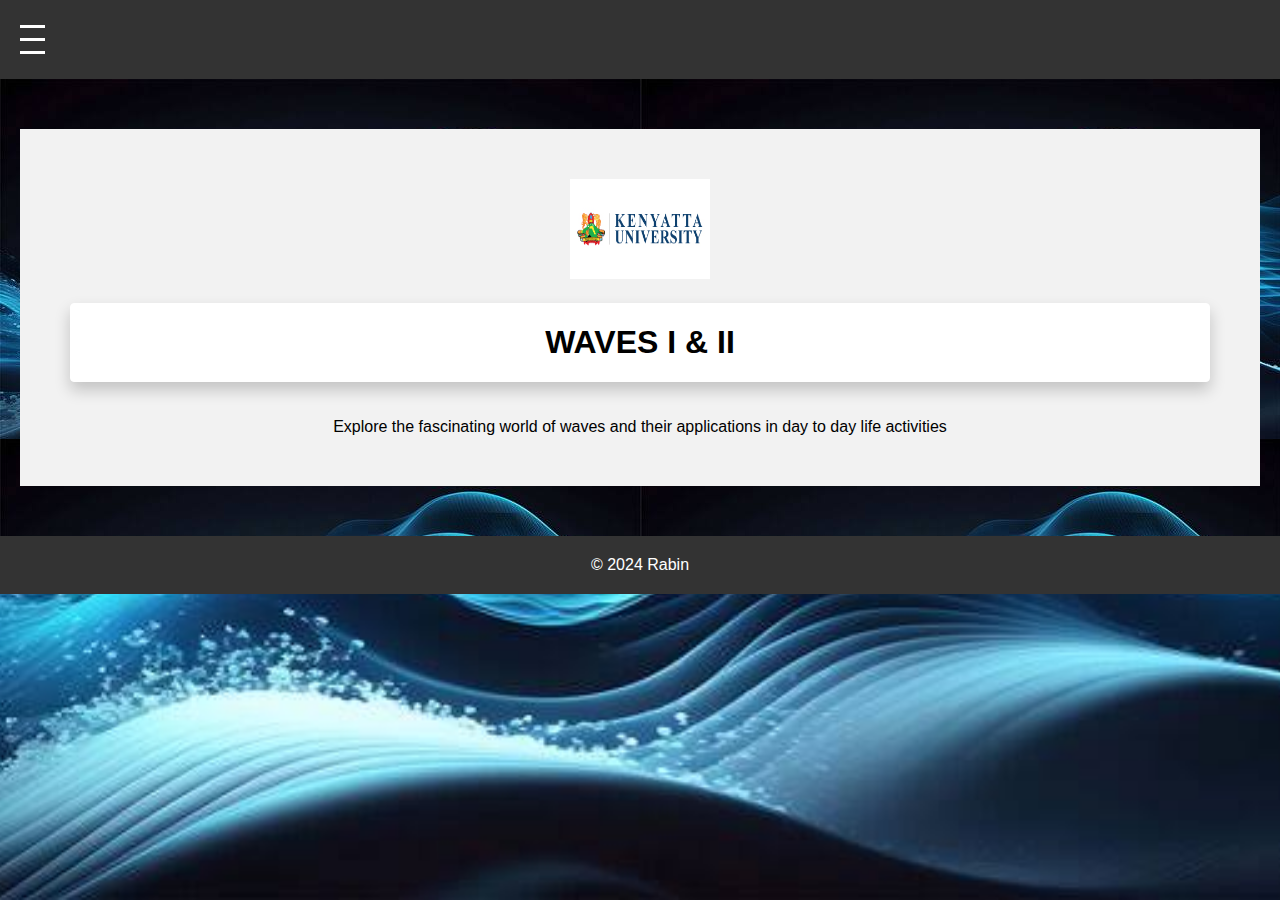
<file: src/index.html>
<!DOCTYPE html><html>

<head>

<meta charset="UTF-8">
<meta name="viewport" content="width=device-width, initial-scale=1.0">
<title>ucu-210-assignment</title>
<link rel="stylesheet" href="styles.css">
</head>

<body>

<header>

    <div class="menu-toggle">
        <div class="line"></div>
        <div class="line"></div>
        <div class="line"></div>
    </div>
    
    <nav class="menu">
    
        <ul>
            <li><a href="index.html">Home</a></li>
            <li><a href="about.html">About</a></li>
            <li><a href="topics.html">Topics</a></li>
            <li><a href="members.html"> Members</a></li>
        </ul>
    
    </nav>

</header>

<main style="background-image: url(backgroundimage.jpeg);">
    <section class="hero">

        <img src="images (4).png" alt="ku_logo" id="ku_logo">

<h1 style="margin-bottom: 36px; margin-top: 20px;">WAVES I & II</h1>

<p>Explore the fascinating world of waves and their applications in day to day life activities</p>


    </section>
</main>

<div class="wave-image">
    <img src="images (3).jpeg" alt="wave-image" id="wave-image">
</div>

<footer>
    <p>&copy; 2024 Rabin</p>
</footer>


<script src="script.js"></script>






</body>

</html>
</file>
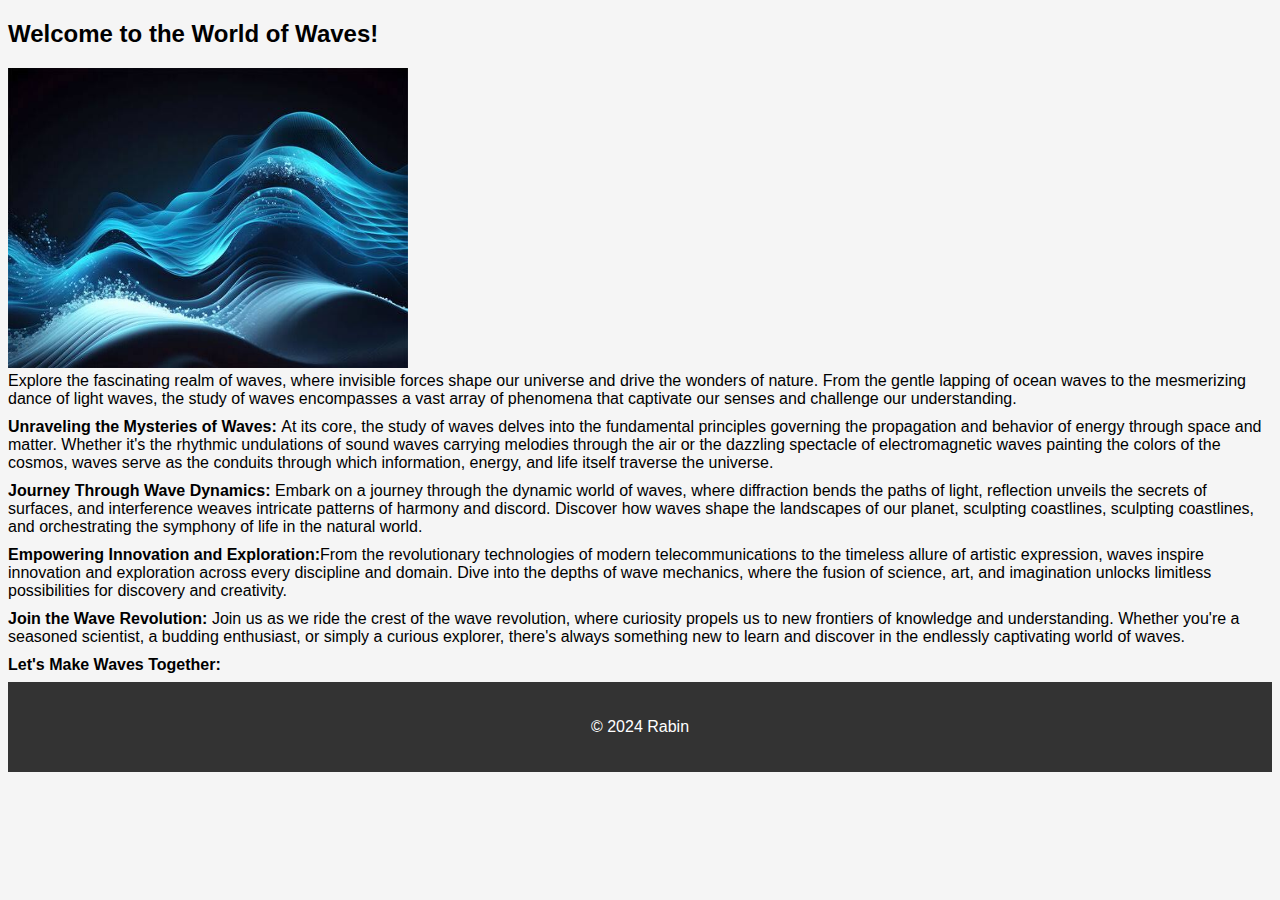
<file: src/about.html>
<!DOCTYPE html>
<html>
    <head>
        <title>about</title>
        <meta charset="UTF-8">
        <meta name="viewport" content="width=device-width, initial-scale=1.0">
        <link rel="stylesheet" href="about.css">
    </head>

    <body>
        <div>
            <h2>Welcome to the World of Waves!</h2>

            <img src="backgroundimage.jpeg" id="wave"> <br>

Explore the fascinating realm of waves, where invisible forces shape our universe and drive the wonders of nature. From the gentle lapping of ocean waves to the mesmerizing dance of light waves, the study of waves encompasses a vast array of phenomena that captivate our senses and challenge our understanding.

<div style="margin-bottom: 8px; margin-top: 10px;"><b>Unraveling the Mysteries of Waves: </b>At its core, the study of waves delves into the fundamental principles governing the propagation and behavior of energy through space and matter. Whether it's the rhythmic undulations of sound waves carrying melodies through the air or the dazzling spectacle of electromagnetic waves painting the colors of the cosmos, waves serve as the conduits through which information, energy, and life itself traverse the universe.
    <br></div>
<div style="margin-bottom: 8px; margin-top: 10px;"><b>Journey Through Wave Dynamics:
</b>Embark on a journey through the dynamic world of waves, where diffraction bends the paths of light, reflection unveils the secrets of surfaces, and interference weaves intricate patterns of harmony and discord. Discover how waves shape the landscapes of our planet, sculpting coastlines, sculpting coastlines, and orchestrating the symphony of life in the natural world. <br></div>
<div style="margin-bottom: 8px; margin-top: 10px;"><b>Empowering Innovation and Exploration:</b>From the revolutionary technologies of modern telecommunications to the timeless allure of artistic expression, waves inspire innovation and exploration across every discipline and domain. Dive into the depths of wave mechanics, where the fusion of science, art, and imagination unlocks limitless possibilities for discovery and creativity.
    <br></div>
<div style="margin-bottom: 8px; margin-top: 10px;"><b>Join the Wave Revolution: </b> Join us as we ride the crest of the wave revolution, where curiosity propels us to new frontiers of knowledge and understanding. Whether you're a seasoned scientist, a budding enthusiast, or simply a curious explorer, there's always something new to learn and discover in the endlessly captivating world of waves.<br></div>
<div style="margin-bottom: 8px; margin-top: 10px;"><b>Let's Make Waves Together:</b> <br></div>

        </div>

        <footer>
            <p>&copy; 2024 Rabin</p>
        </footer>
    </body>
</html>
</file>
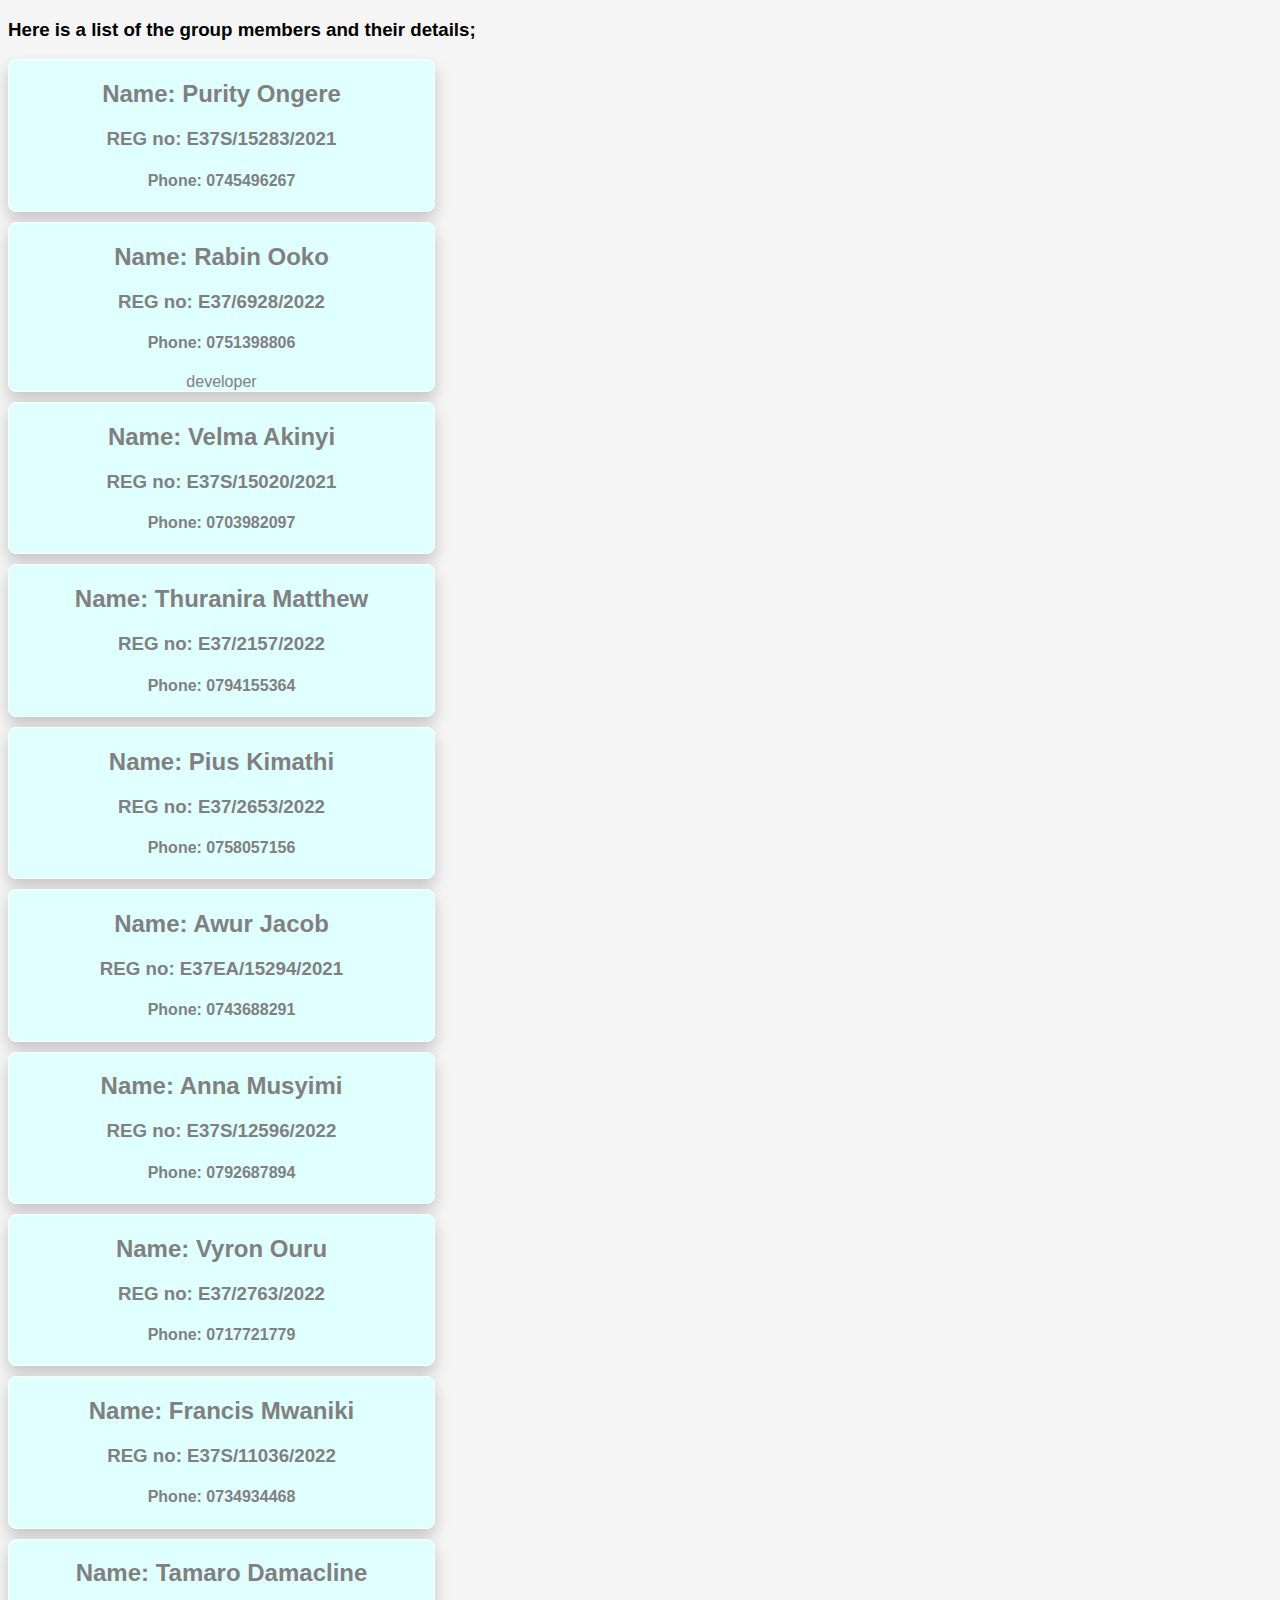
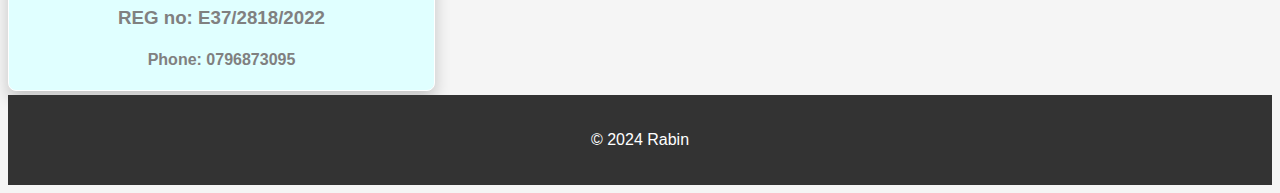
<file: src/members.html>
<!DOCTYPE html>
<html>
    <head>
        <title>members</title>
        <meta charset="UTF-8">
        <meta name="viewport" content="width=device-width, initial-scale=1.0">
        <link rel="stylesheet" href="members.css">
    </head>

    <body>
<h3>Here is a list of the group members and their details; </h3>

<div class="members">
    <h2>Name: Purity Ongere</h2>
    <h3>REG no: E37S/15283/2021</h3>
    <h4>Phone: 0745496267</h4>

</div>

<div class="members">
    <h2>Name: Rabin Ooko</h2>
    <h3>REG no: E37/6928/2022</h3>
    <h4>Phone: 0751398806</h4>
developer
</div>

<div class="members">
    <h2>Name: Velma Akinyi</h2>
    <h3>REG no: E37S/15020/2021</h3>
    <h4>Phone: 0703982097</h4>

</div>

<div class="members">
    <h2>Name: Thuranira Matthew</h2>
    <h3>REG no: E37/2157/2022</h3>
    <h4>Phone: 0794155364</h4>

</div>

<div class="members">
    <h2>Name: Pius Kimathi</h2>
    <h3>REG no: E37/2653/2022</h3>
    <h4>Phone: 0758057156</h4>

</div>

<div class="members">
    <h2>Name: Awur Jacob</h2>
    <h3>REG no: E37EA/15294/2021</h3>
    <h4>Phone: 0743688291</h4>

</div>

<div class="members">
    <h2>Name: Anna Musyimi</h2>
    <h3>REG no: E37S/12596/2022</h3>
    <h4>Phone: 0792687894</h4>

</div>

<div class="members">
    <h2>Name: Vyron Ouru</h2>
    <h3>REG no: E37/2763/2022</h3>
    <h4>Phone: 0717721779</h4>

</div>

<div class="members">
    <h2>Name: Francis Mwaniki</h2>
    <h3>REG no: E37S/11036/2022</h3>
    <h4>Phone: 0734934468</h4>

</div>

<div class="members">
    <h2>Name: Tamaro Damacline</h2>
    <h3>REG no: E37/2818/2022</h3>
    <h4>Phone: 0796873095</h4>

</div>

<footer>
    <p>&copy; 2024 Rabin</p>
</footer>

    </body>
</html>
</file>
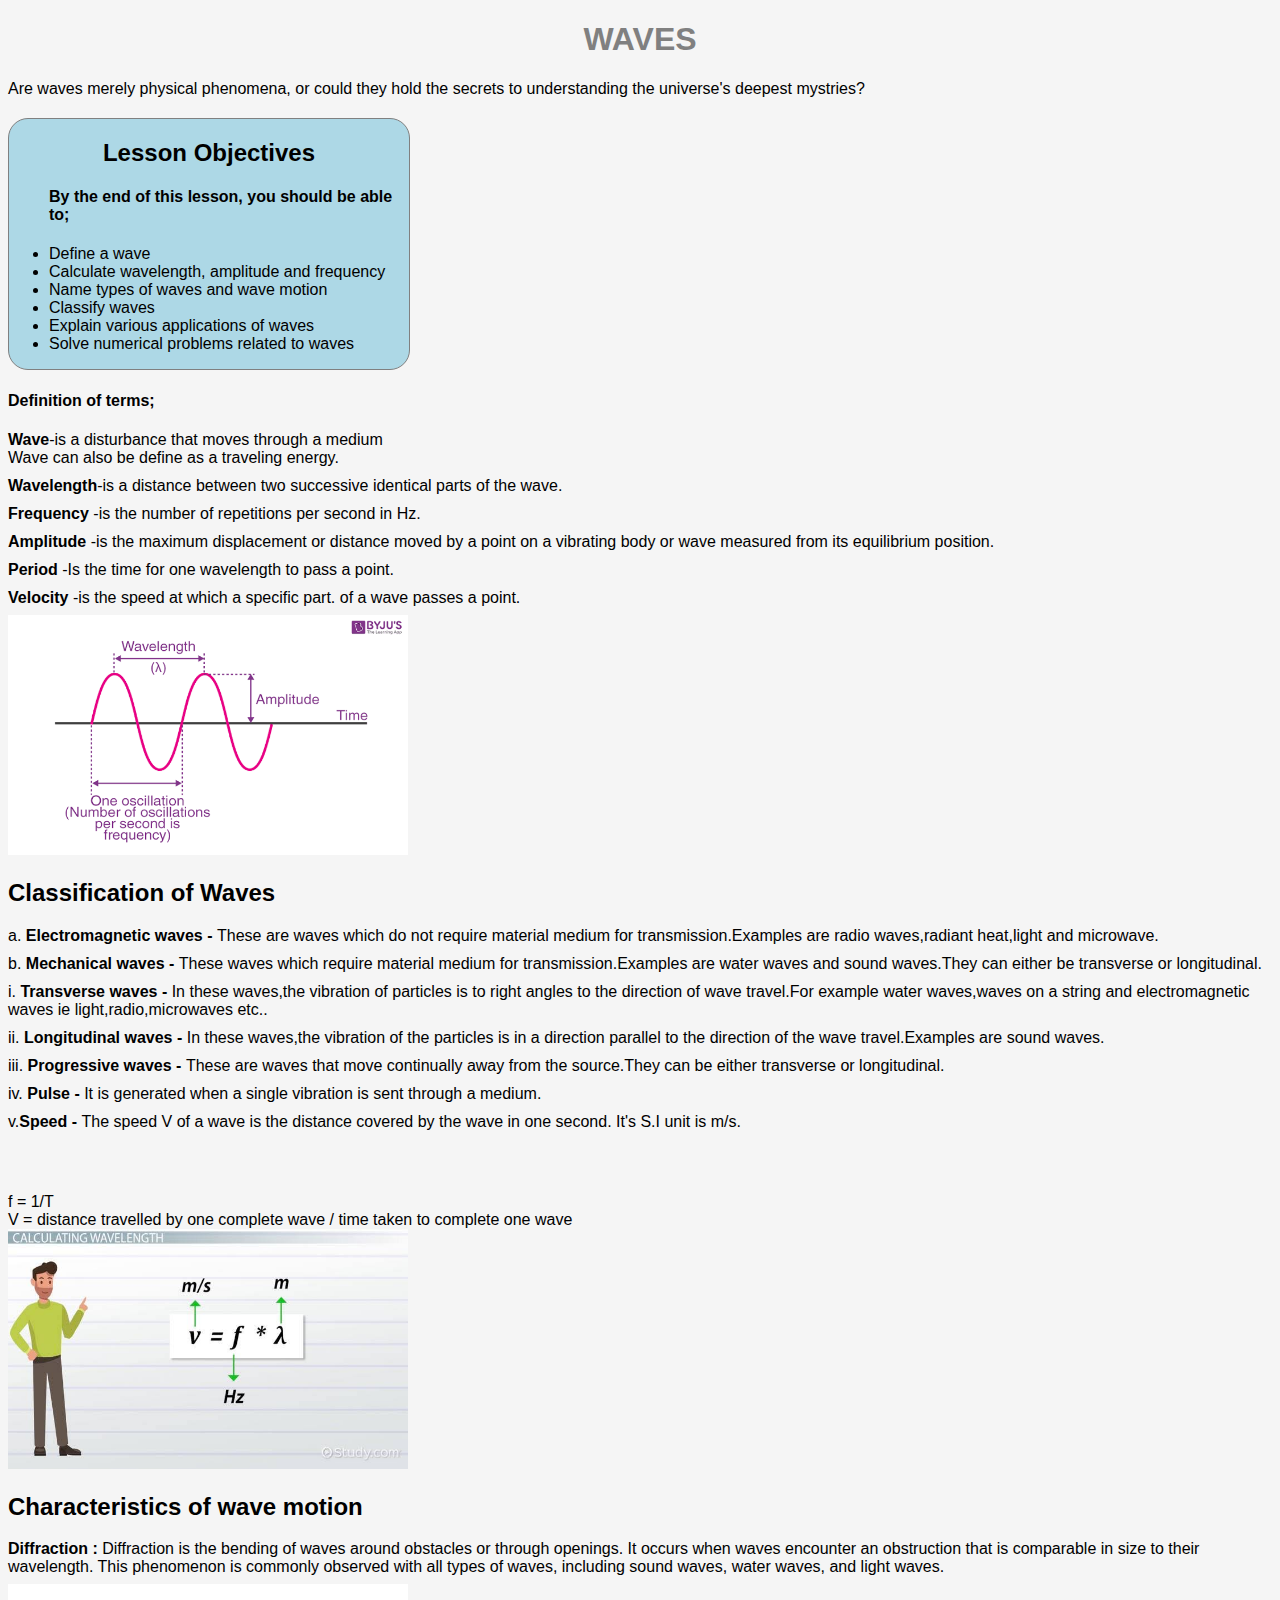
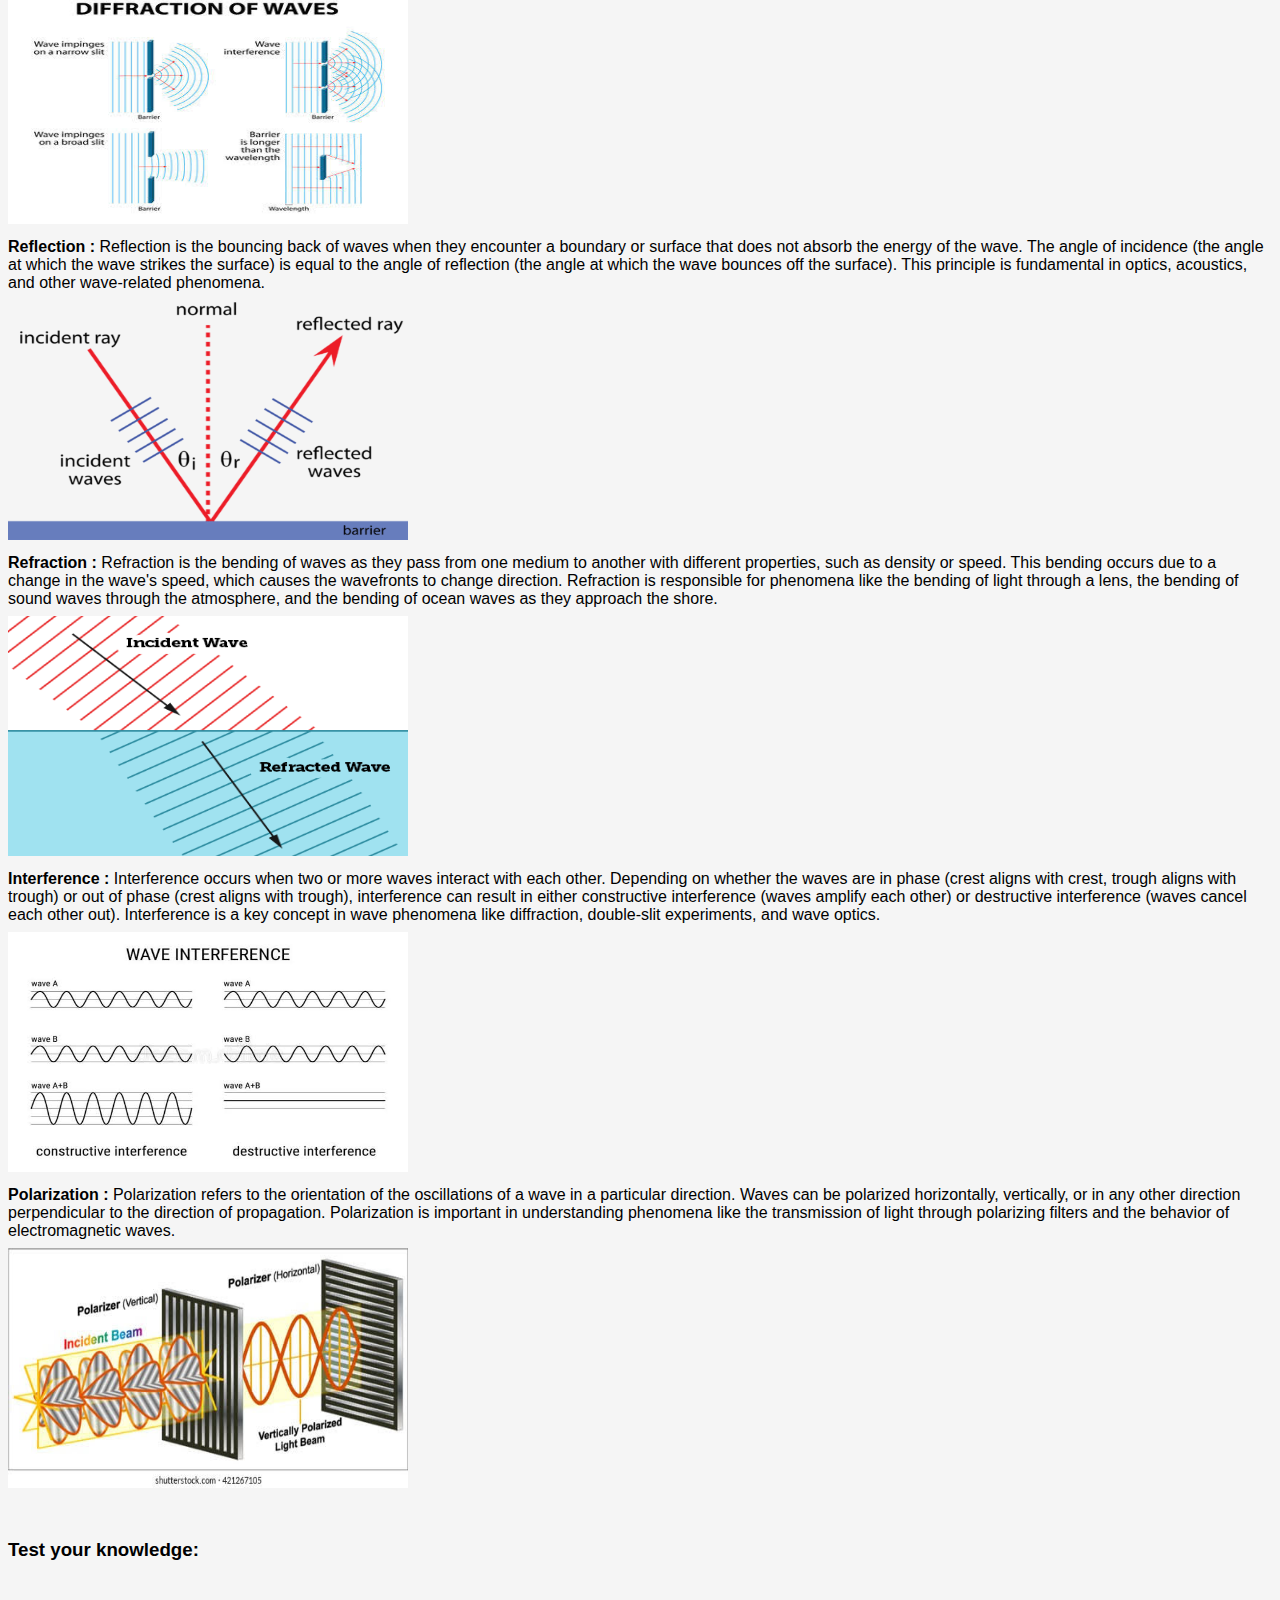
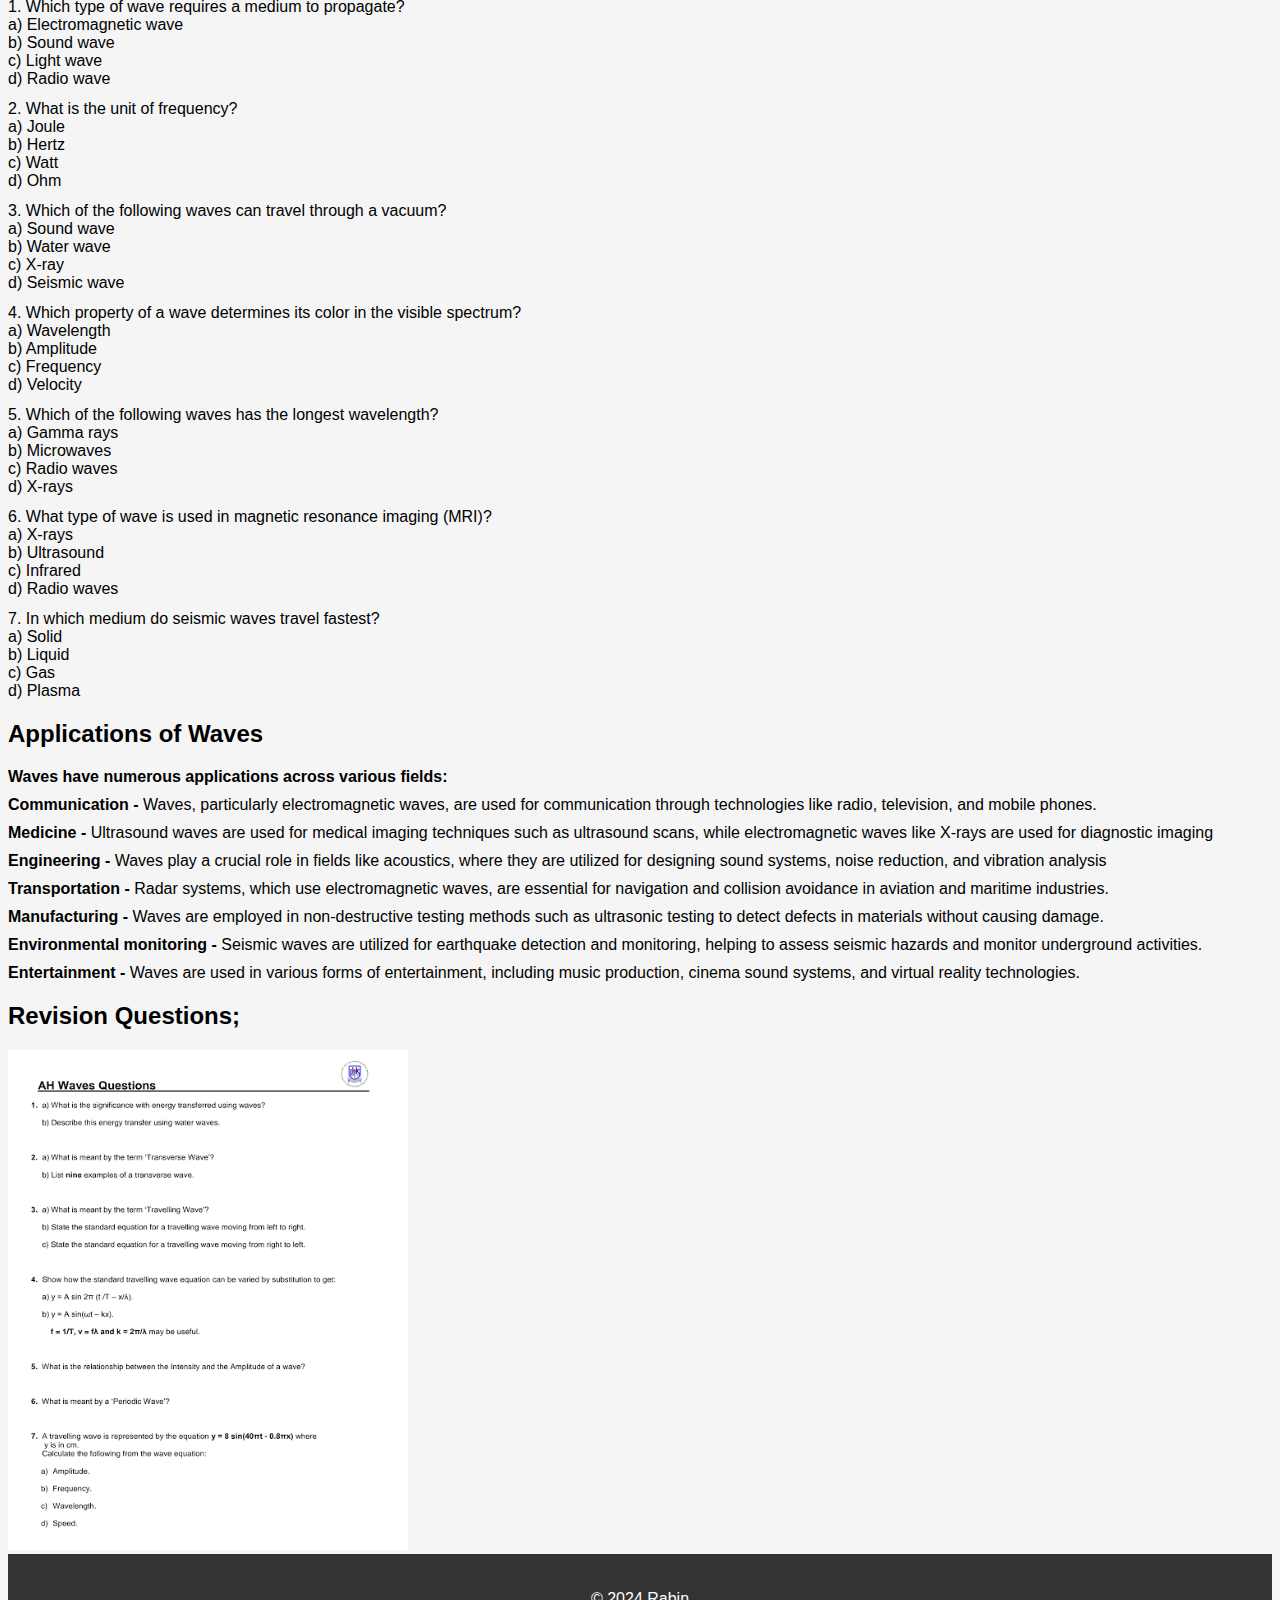
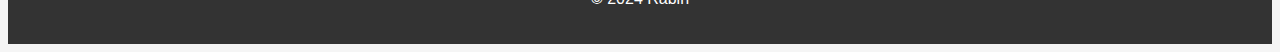
<file: src/topics.html>
<!DOCTYPE html>

<html>

<head>
    <meta charset="UTF-8">
<meta name="viewport" content="width=device-width, initial-scale=1.0">
    <title>topics</title>
    <link rel="stylesheet" href="topics.css">
</head>

<body>

    <h1 style="background-color: whitesmoke; color: gray; text-align: center;">WAVES</h1>
    <div style="margin-bottom: 20px;">Are waves merely physical phenomena, or could they hold the secrets to understanding the universe's deepest mystries?</div>
    <div class="objectives">
        <h2 style="text-align: center;">Lesson Objectives</h2>

        <ul>
            <h4>By the end of this lesson, you should be able to;</h4>
            <li>Define a wave</li>
            <li>Calculate wavelength, amplitude and frequency</li>
            <li>Name types of waves and wave motion</li>
            <li>Classify waves</li>
            <li>Explain various applications of waves</li>
            <li>Solve numerical problems related to waves</li>
        </ul>
    </div>

    <div>
        
     <h4>Definition of terms;</h4> 
      <div style="margin-bottom: 8px; margin-top: 10px;"><b >Wave</b>-is a disturbance that moves through a medium<br> Wave can also be define as a traveling energy.<br></div>
     
      <div style="margin-bottom: 8px; margin-top: 10px;"><b>Wavelength</b>-is a distance between two successive identical parts of the wave.</div>
      <div style="margin-bottom: 8px; margin-top: 10px;"><b>Frequency</b> -is the number of repetitions per second in Hz.<br></div>
      <div style="margin-bottom: 8px; margin-top: 10px;"><b>Amplitude</b> -is the maximum displacement or distance moved by a point on a vibrating body or wave measured from its equilibrium position.<br></div>
      <div style="margin-bottom: 8px; margin-top: 10px;"><b>Period</b> -Is the time for one wavelength to pass a point.<br></div>
     <div style="margin-bottom: 8px; margin-top: 10px;"> <b>Velocity</b> -is the speed at which a specific part.
        of a wave passes a point. <br></div>
      
        <img src="images (5).png" alt="wave" id="wave">

        <h2>Classification of Waves</h2>

        <div style="margin-bottom: 8px; margin-top: 10px;">a. <b>Electromagnetic waves - </b>These are waves which do not require material medium for transmission.Examples are radio waves,radiant heat,light and microwave.
            <br></div>
        <div style="margin-bottom: 8px; margin-top: 10px;">b. <b>Mechanical waves - </b>These waves which require material medium for transmission.Examples are water waves and sound waves.They can either be transverse or longitudinal. <br></div>
        <div style="margin-bottom: 8px; margin-top: 10px;">i. <b>Transverse waves - </b>
            In these waves,the vibration of particles is to right angles to the direction of wave travel.For example water waves,waves on a string and electromagnetic waves ie light,radio,microwaves etc..
             <br></div>
        <div style="margin-bottom: 8px; margin-top: 10px;">ii.<b> Longitudinal waves - </b>In these waves,the vibration of the particles is in a direction parallel to the direction of the wave travel.Examples are sound waves. <br></div>
        <div style="margin-bottom: 8px; margin-top: 10px;">iii.<b>  Progressive waves - </b> These are waves that move continually away from the source.They can be either transverse or longitudinal.<br></div>
        <div style="margin-bottom: 8px; margin-top: 10px;">iv.<b> Pulse - </b> It is generated when a single vibration is sent through a medium.<br></div>
        <div style="margin-bottom: 8px; margin-top: 10px;">v.<b>Speed - </b>The speed V of a wave is the distance covered by the wave in one second. It's S.I unit is m/s.</div> <br></div>
        <div style="margin-bottom: 8px; margin-top: 10px;"><b></b> <br></div>

        <div>f = 1/T</div>
       <div>V = distance travelled by one complete wave 
        / time taken to complete one wave</div>

        <img src="images (4).jpeg" id="wave">

<h2>Characteristics of wave motion</h2>
 
       <div style="margin-bottom: 8px; margin-top: 10px;"><b>Diffraction : </b>Diffraction is the bending of waves around obstacles or through openings. It occurs when waves encounter an obstruction that is comparable in size to their wavelength.
         This phenomenon is commonly observed with all types of waves, including sound waves, water waves, and light waves. <br></div> 
         <img src="diffraction.jpeg" id="wave">    
       <div style="margin-bottom: 8px; margin-top: 10px;"><b>Reflection : </b>Reflection is the bouncing back of waves when they encounter a boundary or surface that does not absorb the energy of the wave. The angle of incidence (the angle at which the wave strikes the surface) is equal to the angle of reflection (the angle at which the wave bounces off the surface). 
        This principle is fundamental in optics, acoustics, and other wave-related phenomena. <br></div>
        <img src="rflection.png" id="wave">
       <div style="margin-bottom: 8px; margin-top: 10px;"><b>Refraction : </b>Refraction is the bending of waves as they pass from one medium to another with different properties, such as density or speed. This bending occurs due to a change in the wave's speed, which causes the wavefronts to change direction.
         Refraction is responsible for phenomena like the bending of light through a lens, the bending of sound waves through the atmosphere, and the bending of ocean waves as they approach the shore. <br></div>
         <img src="refraction.png" id="wave">
       <div style="margin-bottom: 8px; margin-top: 10px;"><b>Interference : </b> Interference occurs when two or more waves interact with each other. Depending on whether the waves are in phase (crest aligns with crest, trough aligns with trough) or out of phase (crest aligns with trough), interference can result in either constructive interference (waves amplify each other) or destructive interference (waves cancel each other out). Interference is a key concept in wave phenomena like diffraction, double-slit experiments, and wave optics.<br></div>
       <img src="interference.jpeg" id="wave">
       <div style="margin-bottom: 8px; margin-top: 10px;"><b>Polarization : </b> Polarization refers to the orientation of the oscillations of a wave in a particular direction. Waves can be polarized horizontally, vertically, or in any other direction perpendicular to the direction of propagation. Polarization is important in understanding phenomena like the transmission of light through polarizing filters and the behavior of electromagnetic waves.<br></div>
         <img src="polarization.jpeg" id="wave">
       <div style="margin-bottom: 8px; margin-top: 10px;"><b></b> <br></div>


       <h3>Test your knowledge:</h3>

       <div>
<br>
       <div style="margin-bottom: 12px;">
        1. Which type of wave requires a medium to propagate?<br>
        a) Electromagnetic wave<br> 
        b) Sound wave<br>
        c) Light wave<br>
        d) Radio wave<br>
       </div>
     
   <div style="margin-bottom: 12px;">
    2. What is the unit of frequency?<br>
    a) Joule<br>
    b) Hertz<br>
    c) Watt<br>
    d) Ohm<br>
   </div>
     
    <div style="margin-bottom: 12px;">
        3. Which of the following waves can travel through a vacuum?<br>
        a) Sound wave<br>
        b) Water wave<br>
        c) X-ray<br>
        d) Seismic wave<br>
    </div>
     
    <div style="margin-bottom: 12px;">
        4. Which property of a wave determines its color in the visible spectrum?<br>
        a) Wavelength<br>
        b) Amplitude<br>
        c) Frequency<br>
        d) Velocity<br>
    </div>
     
    <div style="margin-bottom: 12px;">
        5. Which of the following waves has the longest wavelength?<br>
        a) Gamma rays<br>
        b) Microwaves<br>
        c) Radio waves<br>
        d) X-rays<br>
    </div>
     
    <div style="margin-bottom: 12px;">
        6. What type of wave is used in magnetic resonance imaging (MRI)?<br>
        a) X-rays<br>
        b) Ultrasound<br>
        c) Infrared<br>
        d) Radio waves<br>
    </div>
     
    <div style="margin-bottom: 12px;">
        7. In which medium do seismic waves travel fastest?<br>
        a) Solid<br>
        b) Liquid<br>
        c) Gas<br>
        d) Plasma<br>
    </div>
     



       </div>


    <h2>Applications of Waves</h2>
    <b>Waves have numerous applications across various fields:</b>

    <div style="margin-bottom: 8px; margin-top: 10px;"><b>Communication - </b>Waves, particularly electromagnetic waves, are used for communication through technologies like radio, television, and mobile phones. <br></div>
    <div style="margin-bottom: 8px; margin-top: 10px;"><b>Medicine - </b> Ultrasound waves are used for medical imaging techniques such as ultrasound scans, while electromagnetic waves like X-rays are used for diagnostic imaging<br></div>
    <div style="margin-bottom: 8px; margin-top: 10px;"><b>Engineering - </b> Waves play a crucial role in fields like acoustics, where they are utilized for designing sound systems, noise reduction, and vibration analysis <br></div>
    <div style="margin-bottom: 8px; margin-top: 10px;"><b>Transportation - </b>Radar systems, which use electromagnetic waves, are essential for navigation and collision avoidance in aviation and maritime industries. <br></div>
    <div style="margin-bottom: 8px; margin-top: 10px;"><b>Manufacturing - </b>  Waves are employed in non-destructive testing methods such as ultrasonic testing to detect defects in materials without causing damage.<br></div>
    <div style="margin-bottom: 8px; margin-top: 10px;"><b>Environmental monitoring - </b>  Seismic waves are utilized for earthquake detection and monitoring, helping to assess seismic hazards and monitor underground activities.<br></div>
    <div style="margin-bottom: 8px; margin-top: 10px;"><b>Entertainment - </b>Waves are used in various forms of entertainment, including music production, cinema sound systems, and virtual reality technologies.
        <br></div>


        <h2>Revision Questions;</h2>
        <img src="revision.png" id="rev">






     
    </div>

    <footer>
        <p>&copy; 2024 Rabin</p>
    </footer>
</body>

</html>
</file>
<file: src/styles.css>
@media  screen and (max-width: 576px){
    
    * {
        margin: 0;
        padding: 0;
        box-sizing: border-box;
    }
    
    body {
        font-family: Arial, sans-serif;
        background-image: url(backgroundimage.jpeg);
        background-size: cover;
        background-position: center;
        background-repeat: no-repeat;
        margin: 0;
        padding: 0;
        height: 100vh;
    
    }
    
    header {
        background-color: #333;
        color: #fff;
        padding: 20px;
        display: flex;
        justify-content: space-between;
        align-items: center;
    }
    
    .menu-toggle {
        cursor: pointer;
        display: flex;
        flex-direction: column;
    }
    
    .line {
        width: 25px;
        height: 3px;
        background-color: #fff;
        margin: 5px 0px;
    }
    
    .menu {
        display: none;
    }
    
    .menu.active {
        display: block;
    }
    
    nav ul {
        list-style: none;
        display: flex;
    }
    
    nav ul li {
        margin-right: 20px;
    }
    
    nav ul li:last-child {
        margin-right: 0;
    }
    
    nav ul li a {
        text-decoration: none;
        color: #fff;
    }
    
    main {
        padding: 50px 20px;
        text-align: center;
        background-image: url(backgroundimage.jpeg);
    
    }
    
    .hero {
        background-color: #f2f2f2;
        padding: 50px;
    }
    
    footer {
        background-color: #333;
        color: #fff;
        text-align: center;
        padding: 20px;
    }
    
    #ku_logo {
        height: 100px;
        width: 140px;
        margin-right: auto;
        margin-left: auto;
        margin-top: 0;
    }
    
    #wave-image {
        height: 208px;
        max-width:300px ;
        text-align: center;
        border-radius: 10px;
    }

    h1 {
        border: 1.6px solid white;
        border-radius: 4px;
        box-shadow: 0px 8px 16px 0px rgba(0, 0, 0, 0.2);
        background-color: white;
        padding: 20px;
       
    }

    .wave-image {
        text-align: center;
        margin-right:10px ;
    }

}

@media  screen and (min-width: 768px) and (max-width: 1440px) {
    * {
        margin: 0;
        padding: 0;
        box-sizing: border-box;
    }
    
    body {
        font-family: Arial, sans-serif;
        background-image: url(backgroundimage.jpeg);
        background-size: cover;
        background-position: center;
        background-repeat: no-repeat;
        margin: 0;
        padding: 0;
        height: 100vh;
        display: block;
        justify-content: center;
        align-items: center;
    
    }
    
    header {
        background-color: #333;
        color: #fff;
        padding: 20px;
        display: flex;
        justify-content: space-between;
        align-items: center;
    }
    
    .menu-toggle {
        cursor: pointer;
        display: flex;
        flex-direction: column;
    }
    
    .line {
        width: 25px;
        height: 3px;
        background-color: #fff;
        margin: 5px 0px;
    }
    
    .menu {
        display: none;
    }
    
    .menu.active {
        display: block;
    }
    
    nav ul {
        list-style: none;
        display: flex;
    }
    
    nav ul li {
        margin-right: 20px;
    }
    
    nav ul li:last-child {
        margin-right: 0;
    }
    
    nav ul li a {
        text-decoration: none;
        color: #fff;
    }
    
    main {
        padding: 50px 20px;
        text-align: center;
        background-image: url(backgroundimage.jpeg);
    
    }
    
    .hero {
        background-color: #f2f2f2;
        padding: 50px;
    }
    
    footer {
        background-color: #333;
        color: #fff;
        text-align: center;
        padding: 20px;
    }
    
    #ku_logo {
        height: 100px;
        width: 140px;
        margin-right: auto;
        margin-left: auto;
        margin-top: 0;
    }
    
    #wave-image {
        height: 208px;
        max-width: 700px ;
        text-align: center;
        border-radius: 10px;
        display: none;
    }

    h1 {
        border: 1.6px solid white;
        border-radius: 4px;
        box-shadow: 0px 8px 16px 0px rgba(0, 0, 0, 0.2);
        background-color: white;
        padding: 20px;
       
    }

    .wave-image {
        text-align: center;
        margin-right:10px ;
    }
}
</file>
<file: src/about.css>
body {
    font-family: Arial, sans-serif;
    background-color: whitesmoke;
    display: block;
    justify-content: center;
    align-items: center;
}

#wave {
    width: 400px;
    height: 300px;
}

footer {
    background-color: #333;
    color: #fff;
    text-align: center;
    padding: 20px;
}
</file>
<file: src/members.css>
body {
    font-family: Arial, sans-serif;
    background-color: whitesmoke;
    display: block;
    justify-content: center;
    align-items: center;
 }

 .members {
    border: 1.6px solid white;
    border-radius: 8px;
    box-shadow: 0px 8px 16px 0px rgba(0, 0, 0, 0.2);
    background-color: lightcyan;
    max-width: 425px;
    text-align: center;
    margin-top: 10px;
    margin-bottom: 4px;
    color: gray;

 }

 footer {
   background-color: #333;
   color: #fff;
   text-align: center;
   padding: 20px;
}
</file>
<file: src/topics.css>
@media  screen and (max-width: 576px){
.objectives {
    background-color: lightblue;
    border: 1px solid gray;
    color: black;
    border-radius: 20px;
    max-width: 400px;
}

body {
    font-family: Arial, sans-serif;
    background-color: whitesmoke;
}

#wave {
    height: 240px;
    width: 400px;
}

#rev {
    height: 500px;
    width: 400px;
}

}

@media  screen and (min-width: 768px) and (max-width: 1440px) {
    .objectives {
        background-color: lightblue;
        border: 1px solid gray;
        color: black;
        border-radius: 20px;
        max-width: 400px;
    }
    
    body {
        font-family: Arial, sans-serif;
        background-color: whitesmoke;
        display: block;
        justify-content: center;
        align-items: center;
    }

    footer {
        background-color: #333;
        color: #fff;
        text-align: center;
        padding: 20px;
    }
    
    #wave {
        height: 240px;
        width: 400px;
       margin: 0 auto;
    }
    
    #rev {
        height: 500px;
        width: 400px;
    }


}
</file>
